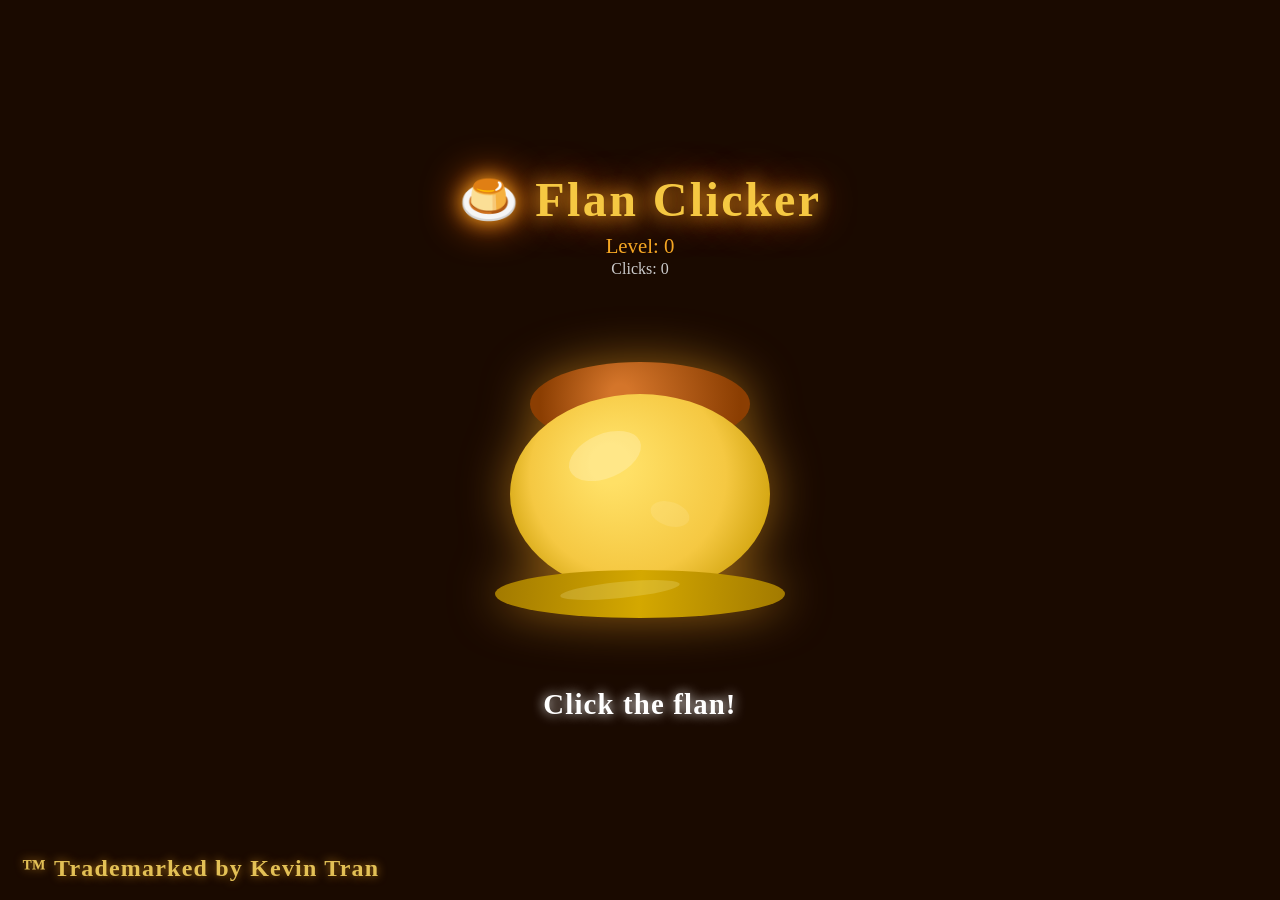
<file: flan-game/index.html>
<!DOCTYPE html>
<html lang="en">
<head>
  <meta charset="UTF-8" />
  <meta name="viewport" content="width=device-width, initial-scale=1.0" />
  <title>🍮 Flan Clicker</title>
  <style>
    * { margin: 0; padding: 0; box-sizing: border-box; }
    body {
      background: #1a0a00;
      display: flex;
      flex-direction: column;
      align-items: center;
      justify-content: center;
      height: 100vh;
      overflow: hidden;
      font-family: Georgia, serif;
      transition: background 0.6s;
    }
    h1 {
      color: #f5c842;
      font-size: 3rem;
      margin-bottom: 6px;
      text-shadow: 0 0 20px #f5a623, 0 0 40px #ff6600;
      letter-spacing: 0.05em;
    }
    #level-display { color: #f5a623; font-size: 1.3rem; margin-bottom: 2px; }
    #click-count { color: #ccc; font-size: 1rem; margin-bottom: 16px; }
    #flan-container {
      position: relative;
      cursor: pointer;
      width: 380px;
      height: 380px;
      filter: drop-shadow(0 0 24px #f5a62388);
      transition: filter 0.3s;
    }
    #flan-container:hover {
      filter: drop-shadow(0 0 40px #f5c842cc);
    }
    #flan {
      width: 380px;
      height: 380px;
      transform-origin: center bottom;
      user-select: none;
    }
    #level-name {
      color: #fff;
      font-size: 1.8rem;
      font-weight: bold;
      margin-top: 14px;
      min-height: 40px;
      text-align: center;
      text-shadow: 0 0 12px currentColor;
      letter-spacing: 0.04em;
    }
    #particles { position: fixed; top: 0; left: 0; width: 100%; height: 100%; pointer-events: none; z-index: 5; }
    #trademark {
      position: fixed;
      bottom: 18px;
      left: 22px;
      color: rgba(255, 220, 100, 0.85);
      font-size: 1.5rem;
      font-family: Georgia, serif;
      font-weight: bold;
      pointer-events: none;
      letter-spacing: 0.05em;
      text-shadow: 0 0 10px #f5a623aa;
    }
  </style>
</head>
<body>
  <h1>🍮 Flan Clicker</h1>
  <div id="level-display">Level: <span id="level-num">0</span></div>
  <div id="click-count">Clicks: <span id="clicks">0</span></div>
  <div id="flan-container">
    <canvas id="flan" width="380" height="380"></canvas>
  </div>
  <div id="level-name">Click the flan!</div>
  <canvas id="particles"></canvas>
  <div id="trademark">™ Trademarked by Kevin Tran</div>

  <script>
    const flanCanvas = document.getElementById('flan');
    const ctx = flanCanvas.getContext('2d');
    const pCanvas = document.getElementById('particles');
    const pCtx = pCanvas.getContext('2d');
    const levelNameEl = document.getElementById('level-name');
    const levelNumEl = document.getElementById('level-num');
    const clicksEl = document.getElementById('clicks');
    const flanContainer = document.getElementById('flan-container');
    const trademark = document.getElementById('trademark');
    const body = document.body;

    const W = 380, H = 380, CX = W / 2, CY = H / 2;

    let clicks = 0;
    let shaking = false;
    let particles = [];
    let screenRipples = [];

    const LEVELS = [
      { threshold: 0,  name: 'Click the flan!',           bg: '#1a0a00', shake: 0,  wobble: 0,  color: '#fff' },
      { threshold: 1,  name: 'It wiggles 🍮',              bg: '#1a0a00', shake: 5,  wobble: 2,  color: '#f5c842' },
      { threshold: 5,  name: 'It shimmies! 😄',            bg: '#2a1200', shake: 10, wobble: 5,  color: '#ffaa00' },
      { threshold: 15, name: 'IT JIGGLE-WIGGLES 🌊',       bg: '#3a1800', shake: 20, wobble: 9,  color: '#ff6600' },
      { threshold: 30, name: '🔥 FULL FLAN FRENZY 🔥',     bg: '#4a0000', shake: 36, wobble: 14, color: '#ff2200' },
      { threshold: 50, name: '🍮💥 FLAN OVERLOAD 💥🍮',   bg: '#6a0000', shake: 55, wobble: 22, color: '#ff00ff' },
    ];

    function getLevel() {
      let lv = 0;
      for (let i = 0; i < LEVELS.length; i++) {
        if (clicks >= LEVELS[i].threshold) lv = i;
      }
      return lv;
    }

    function drawFlan(w) {
      ctx.clearRect(0, 0, W, H);
      const t = Date.now() / 280;
      const lv = getLevel();

      // Glow aura at high levels
      if (lv >= 3) {
        const grad = ctx.createRadialGradient(CX, CY, 60, CX, CY, 200);
        grad.addColorStop(0, `rgba(255, 160, 0, ${0.08 * (lv - 1)})`);
        grad.addColorStop(1, 'rgba(0,0,0,0)');
        ctx.fillStyle = grad;
        ctx.fillRect(0, 0, W, H);
      }

      // Rainbow shimmer at max level
      if (lv >= 5) {
        const hue = (Date.now() / 10) % 360;
        ctx.save();
        ctx.globalAlpha = 0.12;
        ctx.fillStyle = `hsl(${hue}, 100%, 60%)`;
        ctx.beginPath();
        ctx.ellipse(CX, CY + 10, 160, 130, 0, 0, Math.PI * 2);
        ctx.fill();
        ctx.restore();
      }

      // Caramel sauce top
      const caramelGrad = ctx.createRadialGradient(CX - 20, CY - 90, 10, CX, CY - 80, 100);
      caramelGrad.addColorStop(0, '#d4752a');
      caramelGrad.addColorStop(1, '#8b3e02');
      ctx.fillStyle = caramelGrad;
      ctx.beginPath();
      ctx.ellipse(CX, CY - 80, 110 + Math.sin(t) * w, 42, 0, 0, Math.PI * 2);
      ctx.fill();

      // Caramel drips
      for (let i = 0; i < 5; i++) {
        const angle = (i / 5) * Math.PI * 2;
        const dx = Math.cos(angle) * 70;
        const dy = 12 + Math.sin(t + i * 1.2) * w * 0.7;
        ctx.fillStyle = '#a0510a';
        ctx.beginPath();
        ctx.ellipse(CX + dx * 0.7, CY - 50 + dy, 12, 20, angle * 0.3, 0, Math.PI * 2);
        ctx.fill();
      }

      // Main flan body
      const flanGrad = ctx.createRadialGradient(CX - 30, CY - 20, 20, CX, CY, 150);
      flanGrad.addColorStop(0, '#ffe066');
      flanGrad.addColorStop(0.6, '#f5c842');
      flanGrad.addColorStop(1, '#c89a00');
      ctx.fillStyle = flanGrad;
      ctx.beginPath();
      ctx.ellipse(
        CX,
        CY + 10,
        130 + Math.sin(t * 1.3) * w,
        100 + Math.cos(t) * w * 0.6,
        0, 0, Math.PI * 2
      );
      ctx.fill();

      // Jiggle lines at high level
      if (lv >= 3) {
        ctx.save();
        ctx.strokeStyle = `rgba(255,255,255,${0.08 + lv * 0.03})`;
        ctx.lineWidth = 2;
        for (let i = 0; i < 4; i++) {
          ctx.beginPath();
          ctx.ellipse(CX, CY + 10, 60 + i * 22 + Math.sin(t + i) * w * 0.3, 46 + i * 18, 0, 0, Math.PI * 2);
          ctx.stroke();
        }
        ctx.restore();
      }

      // Highlight
      ctx.fillStyle = 'rgba(255,255,255,0.22)';
      ctx.beginPath();
      ctx.ellipse(CX - 35, CY - 28, 38, 22, -0.4, 0, Math.PI * 2);
      ctx.fill();

      // Secondary highlight
      ctx.fillStyle = 'rgba(255,255,255,0.1)';
      ctx.beginPath();
      ctx.ellipse(CX + 30, CY + 30, 20, 12, 0.3, 0, Math.PI * 2);
      ctx.fill();

      // Base plate
      const plateGrad = ctx.createLinearGradient(CX - 150, CY + 100, CX + 150, CY + 120);
      plateGrad.addColorStop(0, '#a07800');
      plateGrad.addColorStop(0.5, '#d4a800');
      plateGrad.addColorStop(1, '#a07800');
      ctx.fillStyle = plateGrad;
      ctx.beginPath();
      ctx.ellipse(CX, CY + 110, 145 + Math.sin(t * 0.8) * w * 0.4, 24, 0, 0, Math.PI * 2);
      ctx.fill();

      // Plate shine
      ctx.fillStyle = 'rgba(255,255,200,0.18)';
      ctx.beginPath();
      ctx.ellipse(CX - 20, CY + 106, 60, 8, -0.1, 0, Math.PI * 2);
      ctx.fill();
    }

    const PARTICLE_SHAPES = ['circle', 'star', 'square', 'flan'];

    function spawnParticles(x, y, level) {
      const palettes = [
        ['#f5c842', '#b5651d', '#fff'],
        ['#f5c842', '#ff9900', '#fff', '#ffe0a0'],
        ['#ff9900', '#ff6600', '#ffcc00', '#fff', '#ff3300'],
        ['#ff6600', '#ff0000', '#ff9900', '#fff', '#ffcc00', '#ff66ff'],
        ['#ff0000', '#ff6600', '#ff00ff', '#ffff00', '#00ffff', '#fff'],
        ['#ff00ff', '#00ffff', '#ffff00', '#ff6600', '#ff0000', '#00ff88', '#fff'],
      ];
      const colors = palettes[Math.min(level, palettes.length - 1)];
      const count = 18 + level * 12;
      for (let i = 0; i < count; i++) {
        const speed = 6 + level * 4;
        const angle = Math.random() * Math.PI * 2;
        particles.push({
          x, y,
          vx: Math.cos(angle) * speed * Math.random(),
          vy: Math.sin(angle) * speed * Math.random() - (3 + level * 2),
          life: 1,
          decay: 0.012 + Math.random() * 0.018,
          color: colors[Math.floor(Math.random() * colors.length)],
          r: 5 + Math.random() * (6 + level * 2),
          shape: PARTICLE_SHAPES[Math.floor(Math.random() * (level < 2 ? 1 : PARTICLE_SHAPES.length))],
          spin: (Math.random() - 0.5) * 0.3,
          angle: Math.random() * Math.PI * 2,
          text: level >= 4 ? ['🍮','✨','💥','🔥','⭐'][Math.floor(Math.random() * 5)] : null,
        });
      }

      // At high levels, spawn ripple
      if (level >= 3) {
        screenRipples.push({ x, y, r: 0, life: 1, color: colors[0] });
      }
    }

    function drawStar(ctx, x, y, r, angle) {
      ctx.save();
      ctx.translate(x, y);
      ctx.rotate(angle);
      ctx.beginPath();
      for (let i = 0; i < 5; i++) {
        const a = (i * 4 * Math.PI) / 5 - Math.PI / 2;
        const b = (i * 4 * Math.PI) / 5 + (2 * Math.PI) / 5 - Math.PI / 2;
        if (i === 0) ctx.moveTo(Math.cos(a) * r, Math.sin(a) * r);
        else ctx.lineTo(Math.cos(a) * r, Math.sin(a) * r);
        ctx.lineTo(Math.cos(b) * r * 0.45, Math.sin(b) * r * 0.45);
      }
      ctx.closePath();
      ctx.fill();
      ctx.restore();
    }

    function updateParticles() {
      pCtx.clearRect(0, 0, pCanvas.width, pCanvas.height);

      // Draw ripples
      screenRipples = screenRipples.filter(r => r.life > 0);
      for (const rip of screenRipples) {
        rip.r += 18;
        rip.life -= 0.04;
        pCtx.save();
        pCtx.globalAlpha = rip.life * 0.5;
        pCtx.strokeStyle = rip.color;
        pCtx.lineWidth = 3;
        pCtx.beginPath();
        pCtx.arc(rip.x, rip.y, rip.r, 0, Math.PI * 2);
        pCtx.stroke();
        pCtx.restore();
      }

      particles = particles.filter(p => p.life > 0);
      for (const p of particles) {
        p.x += p.vx;
        p.y += p.vy;
        p.vy += 0.22;
        p.vx *= 0.98;
        p.life -= p.decay;
        p.angle += p.spin;
        pCtx.globalAlpha = p.life;
        pCtx.fillStyle = p.color;

        if (p.text) {
          pCtx.font = `${p.r * 2}px serif`;
          pCtx.fillText(p.text, p.x, p.y);
        } else if (p.shape === 'star') {
          drawStar(pCtx, p.x, p.y, p.r, p.angle);
        } else if (p.shape === 'square') {
          pCtx.save();
          pCtx.translate(p.x, p.y);
          pCtx.rotate(p.angle);
          pCtx.fillRect(-p.r, -p.r, p.r * 2, p.r * 2);
          pCtx.restore();
        } else {
          pCtx.beginPath();
          pCtx.arc(p.x, p.y, p.r, 0, Math.PI * 2);
          pCtx.fill();
        }
      }
      pCtx.globalAlpha = 1;
    }

    function shake(el, amt) {
      if (shaking) return;
      shaking = true;
      let f = 0;
      const frames = 14 + Math.floor(amt / 5);
      const iv = setInterval(() => {
        const dx = (Math.random() - 0.5) * amt * 2.2;
        const dy = (Math.random() - 0.5) * amt * 1.2;
        const rot = dx * 0.4;
        el.style.transform = `translate(${dx}px, ${dy}px) rotate(${rot}deg) scale(${1 + Math.abs(dx) * 0.002})`;
        if (++f > frames) {
          clearInterval(iv);
          el.style.transform = '';
          shaking = false;
        }
      }, 25);
    }

    function flash(level) {
      if (level < 2) return;
      const hue = level >= 5 ? (Date.now() / 8) % 360 : null;
      const bg = hue !== null
        ? `hsla(${hue}, 100%, 55%, 0.22)`
        : `rgba(255, ${200 - level * 30}, 0, ${(level - 1) * 0.1})`;
      const d = document.createElement('div');
      d.style.cssText = `position:fixed;top:0;left:0;width:100%;height:100%;background:${bg};pointer-events:none;z-index:4;`;
      document.body.appendChild(d);
      setTimeout(() => d.remove(), level >= 4 ? 200 : 130);
    }

    function updateTrademark(level) {
      const lv = LEVELS[level];
      trademark.style.textShadow = level >= 3 ? `0 0 16px ${lv.color}, 0 0 30px ${lv.color}` : '0 0 10px #f5a623aa';
      trademark.style.color = level >= 2 ? lv.color : 'rgba(255, 220, 100, 0.85)';
    }

    flanCanvas.addEventListener('click', (e) => {
      clicks++;
      clicksEl.textContent = clicks;
      const level = getLevel();
      const lv = LEVELS[level];
      levelNumEl.textContent = level;
      levelNameEl.textContent = lv.name;
      levelNameEl.style.color = lv.color;
      body.style.background = lv.bg;
      spawnParticles(e.clientX, e.clientY, level);
      shake(flanContainer, lv.shake);
      flash(level);
      updateTrademark(level);
    });

    function resize() {
      pCanvas.width = window.innerWidth;
      pCanvas.height = window.innerHeight;
    }
    window.addEventListener('resize', resize);
    resize();

    (function loop() {
      drawFlan(LEVELS[getLevel()].wobble);
      updateParticles();
      requestAnimationFrame(loop);
    })();
  </script>
</body>
</html>
</file>
